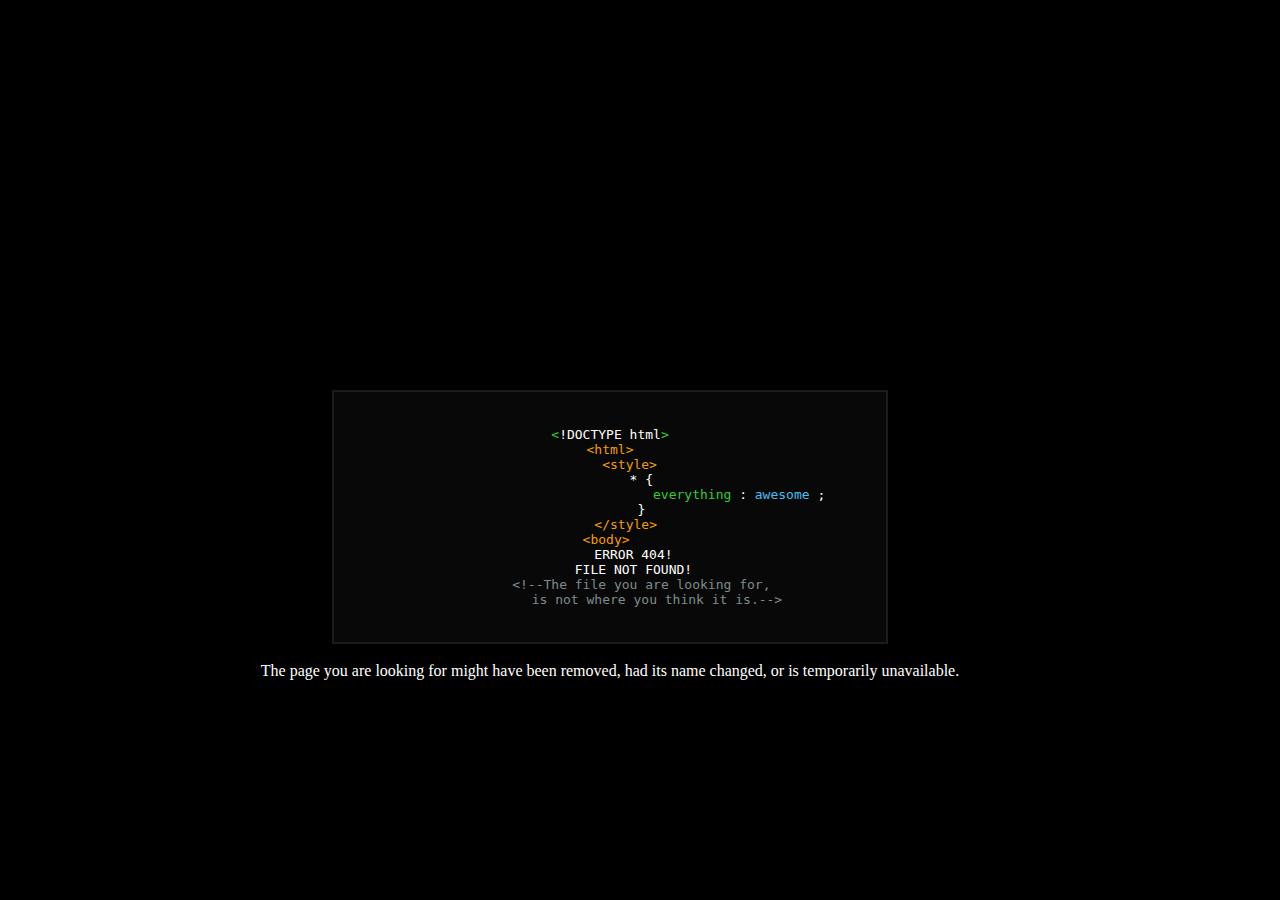
<file: glitched.html>
<!DOCTYPE html>
<html lang="en">
  <head>
    <meta charset="UTF-8" />
    <meta name="viewport" content="width=device-width, initial-scale=1.0" />
    <meta name="description" content="Error 404 - File Not Found" />
    <meta name="author" content="Your Name" />
    <title>404 Error - File Not Found</title>
    <link rel="stylesheet" href="glitched.css" />
  </head>

  <body>
    <div class="error">
      <div class="wrap">
        <div>
          <pre><code>
<span class="green">&lt;</span><span>!DOCTYPE html</span><span class="green">&gt;</span>
<span class="orange">&lt;html&gt;
     &lt;style&gt;</span>
        * {
                                 <span class="green">everything</span> : <span class="blue">awesome</span> ;
        }
    <span class="orange">&lt;/style&gt;
&lt;body&gt; </span>
        ERROR 404!  
        FILE NOT FOUND!  
        <span class="comment">&lt;!--The file you are looking for,
            is not where you think it is.--&gt;</span>
                </code></pre>
        </div>
      </div>
      <br />
      <span class="info">
        The page you are looking for might have been removed, had its name
        changed, or is temporarily unavailable.
      </span>
    </div>
  </body>
</html>
</file>
<file: glitched.css>
body {
  background-color: black;
  color: #ffffff;
  font-family: monospace;
  padding: 20px;
  text-align: center;
}

body:after {
  content: "error 404";
  font-size: 100px;
  text-align: center;
  width: 800px;
  margin: auto;
  position: absolute;
  top: 20px;
  bottom: 0;
  left: 0;
  right: 20px;
  opacity: 0;
  color: white;
  -webkit-animation: flicker-move 1.5s linear infinite;
  animation: flicker-move 1.5s linear infinite;
}

body:before {
  content: "error 404";
  font-size: 100px;
  text-align: center;
  width: 800px;
  margin: auto;
  position: absolute;
  top: 20px;
  bottom: 0;
  left: 0;
  right: 500px;
  opacity: 0;
  color: white;
  -webkit-animation: flicker-move-2 2s linear infinite;
  animation: flicker-move-2 2s linear infinite;
}

.comment {
  color: #888;
}

.info {
  text-align: center;
  width: 200px;
  height: 60px;
  margin: auto;
  top: 0;
  bottom: 280px;
  -webkit-animation: flicker-move-3 2.5s linear infinite;
  animation: flicker-move-3 2.5s linear infinite;
}

.info:before {
  content: "file not found";
  font-size: 100px;
  text-align: center;
  width: 800px;
  margin: auto;
  position: absolute;
  top: 0;
  bottom: 20px;
  left: 20px;
  right: 0;
  opacity: 0;
  color: white;
  -webkit-animation: flicker-move-2 2s linear infinite;
  animation: flicker-move-2 2s linear infinite;
}

.info:after {
  content: "file not found";
  font-size: 100px;
  text-align: center;
  width: 800px;
  margin: auto;
  position: absolute;
  top: 0;
  bottom: 20px;
  left: 20px;
  right: 500px;
  opacity: 0;
  color: white;
  -webkit-animation: flicker-move 1.5s linear infinite;
  animation: flicker-move 1.5s linear infinite;
}

.error {
  text-align: center;
  font-family: "Gilda Display", serif;
  text-align: center;
  width: 100%;
  height: 120px;
  margin: auto;
  position: absolute;
  top: 0;
  bottom: 0;
  left: -60px;
  right: 0;
  font-size: medium;
  -webkit-animation: flicker-move-3 2.5s linear infinite;
  animation: flicker-move-3 2.5s linear infinite;
  overflow: default;
}

pre {
  background-color: #080808;
  width: 40%;
  margin: 0 auto;
  border: 2px solid #1d1b1b;
  padding: 20px;
  font-family: monospace;
}

code {
  color: white;
}
span.blue {
  color: #48beef;
}
span.comment {
  color: #7f8c8d;
}
span.orange {
  color: #f39c12;
}
span.green {
  color: #33cc33;
}

@-webkit-keyframes flicker-move {
  0% {
    opacity: 0.2;
    left: 0;
  }
  10% {
    opacity: 0.5;
    left: -2px;
  }
  20% {
    opacity: 0.2;
    left: 2px;
  }
  30% {
    opacity: 0.7;
    left: -1px;
  }
  40% {
    opacity: 0.2;
    left: 1px;
  }
  50% {
    opacity: 0.4;
    left: -3px;
  }
  60% {
    opacity: 0.2;
    left: 3px;
  }
  70% {
    opacity: 0.6;
    left: -1px;
  }
  80% {
    opacity: 0.2;
    left: 2px;
  }
  90% {
    opacity: 0.3;
    left: -2px;
  }
  100% {
    opacity: 0.2;
    left: 0;
  }
}

@keyframes flicker-move {
  0% {
    opacity: 0.2;
    left: 0;
  }
  10% {
    opacity: 0.5;
    left: -2px;
  }
  20% {
    opacity: 0.2;
    left: 2px;
  }
  30% {
    opacity: 0.7;
    left: -1px;
  }
  40% {
    opacity: 0.2;
    left: 1px;
  }
  50% {
    opacity: 0.4;
    left: -3px;
  }
  60% {
    opacity: 0.2;
    left: 3px;
  }
  70% {
    opacity: 0.6;
    left: -1px;
  }
  80% {
    opacity: 0.2;
    left: 2px;
  }
  90% {
    opacity: 0.3;
    left: -2px;
  }
  100% {
    opacity: 0.2;
    left: 0;
  }
}

@-webkit-keyframes flicker-move-2 {
  0% {
    opacity: 0.2;
    left: 0;
  }
  15% {
    opacity: 0.4;
    left: 3px;
  }
  25% {
    opacity: 0.2;
    left: -2px;
  }
  35% {
    opacity: 0.6;
    left: 1px;
  }
  45% {
    opacity: 0.2;
    left: -3px;
  }
  55% {
    opacity: 0.5;
    left: 2px;
  }
  65% {
    opacity: 0.2;
    left: -1px;
  }
  75% {
    opacity: 0.7;
    left: 3px;
  }
  85% {
    opacity: 0.2;
    left: -2px;
  }
  95% {
    opacity: 0.3;
    left: 1px;
  }
  100% {
    opacity: 0.2;
    left: 0;
  }
}

@keyframes flicker-move-2 {
  0% {
    opacity: 0.2;
    left: 0;
  }
  15% {
    opacity: 0.4;
    left: 3px;
  }
  25% {
    opacity: 0.2;
    left: -2px;
  }
  35% {
    opacity: 0.6;
    left: 1px;
  }
  45% {
    opacity: 0.2;
    left: -3px;
  }
  55% {
    opacity: 0.5;
    left: 2px;
  }
  65% {
    opacity: 0.2;
    left: -1px;
  }
  75% {
    opacity: 0.7;
    left: 3px;
  }
  85% {
    opacity: 0.2;
    left: -2px;
  }
  95% {
    opacity: 0.3;
    left: 1px;
  }
  100% {
    opacity: 0.2;
    left: 0;
  }
}

@-webkit-keyframes flicker-move-3 {
  0% {
    opacity: 0.3;
    left: -60px;
  }
  12% {
    opacity: 0.6;
    left: -58px;
  }
  22% {
    opacity: 0.3;
    left: -62px;
  }
  32% {
    opacity: 0.8;
    left: -59px;
  }
  42% {
    opacity: 0.3;
    left: -61px;
  }
  52% {
    opacity: 0.7;
    left: -57px;
  }
  62% {
    opacity: 0.3;
    left: -63px;
  }
  72% {
    opacity: 0.9;
    left: -58px;
  }
  82% {
    opacity: 0.3;
    left: -62px;
  }
  92% {
    opacity: 0.5;
    left: -59px;
  }
  100% {
    opacity: 0.3;
    left: -60px;
  }
}

@keyframes flicker-move-3 {
  0% {
    opacity: 0.3;
    left: -60px;
  }
  12% {
    opacity: 0.6;
    left: -58px;
  }
  22% {
    opacity: 0.3;
    left: -62px;
  }
  32% {
    opacity: 0.8;
    left: -59px;
  }
  42% {
    opacity: 0.3;
    left: -61px;
  }
  52% {
    opacity: 0.7;
    left: -57px;
  }
  62% {
    opacity: 0.3;
    left: -63px;
  }
  72% {
    opacity: 0.9;
    left: -58px;
  }
  82% {
    opacity: 0.3;
    left: -62px;
  }
  92% {
    opacity: 0.5;
    left: -59px;
  }
  100% {
    opacity: 0.3;
    left: -60px;
  }
}
</file>
